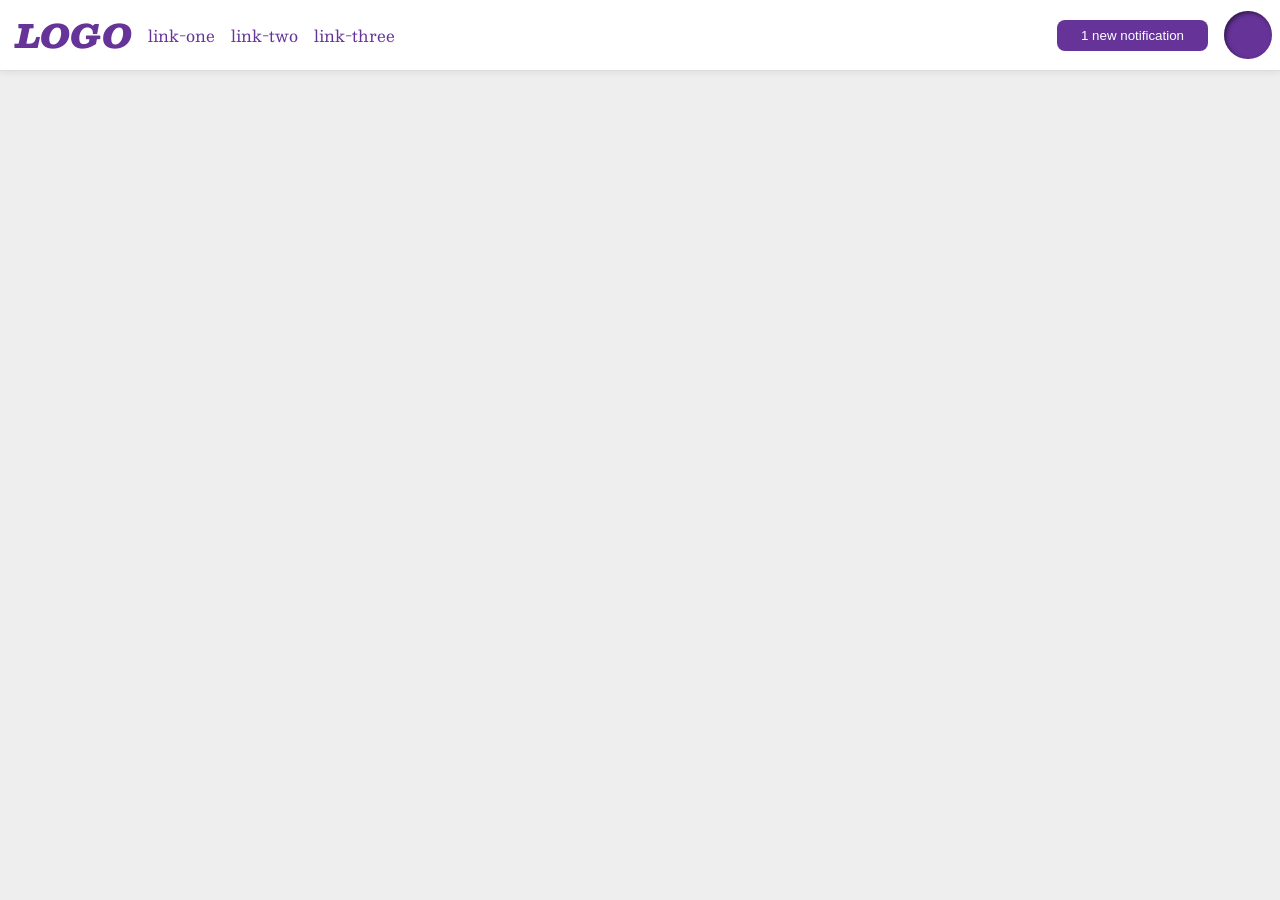
<file: foundations/flex/03-flex-header-2/index.html>
<!DOCTYPE html>
<html lang="en">
  <head>
    <meta charset="UTF-8">
    <meta http-equiv="X-UA-Compatible" content="IE=edge">
    <meta name="viewport" content="width=device-width, initial-scale=1.0">
    <title>Flex Header 2</title>
    <link rel="stylesheet" href="style.css">
  </head>
  <body>
    <div class="header">
      <div class="logo">
        LOGO
      </div>
      <ul class="links">
        <li><a href="https://google.com">link-one</a></li>
        <li><a href="https://google.com">link-two</a></li>
        <li><a href="https://google.com">link-three</a></li>
      </ul>
      
      <div class="right">
      <button class="notifications">
        1 new notification
      </button>
      <div class="profile-image"></div>
    </div>
    </div>
  </body>
</html>
</file>
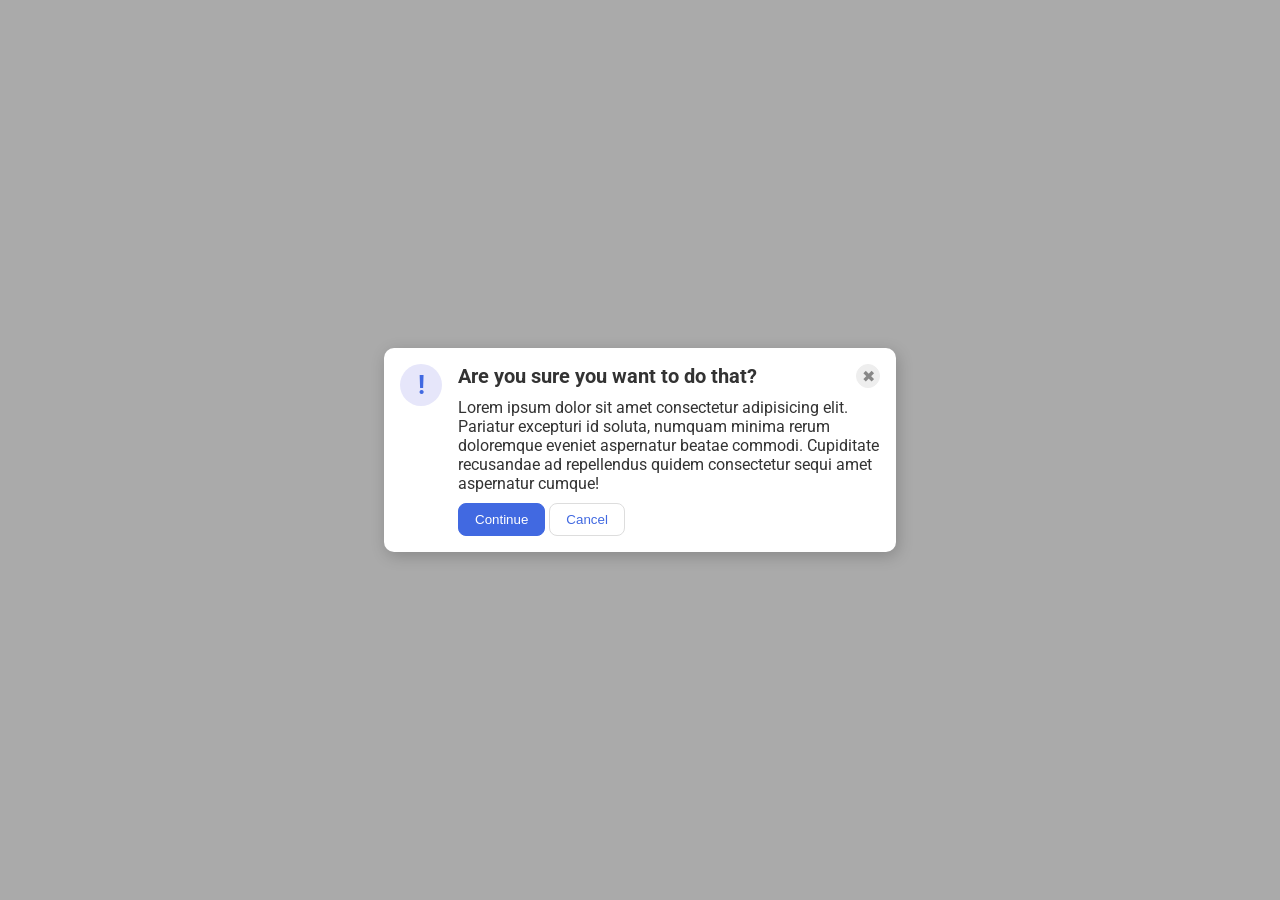
<file: foundations/flex/05-flex-modal/index.html>
<!DOCTYPE html>
<html lang="en">
  <head>
    <meta charset="UTF-8">
    <meta http-equiv="X-UA-Compatible" content="IE=edge">
    <meta name="viewport" content="width=device-width, initial-scale=1.0">
    <link rel="stylesheet" href="style.css">
    <title>Modal</title>
  </head>
  <body>
    <div class="modal">
      <div class="icon">!</div>
      <div class="main">
      <div class="header">Are you sure you want to do that?
      <button class="close-button">✖</button></div>
      <div class="text">Lorem ipsum dolor sit amet consectetur adipisicing elit. Pariatur excepturi id soluta, numquam minima rerum doloremque eveniet aspernatur beatae commodi. Cupiditate recusandae ad repellendus quidem consectetur sequi amet aspernatur cumque!</div>
      <button class="continue">Continue</button>
      <button class="cancel">Cancel</button>
      </div>
    </div>
  </body>
</html>
</file>
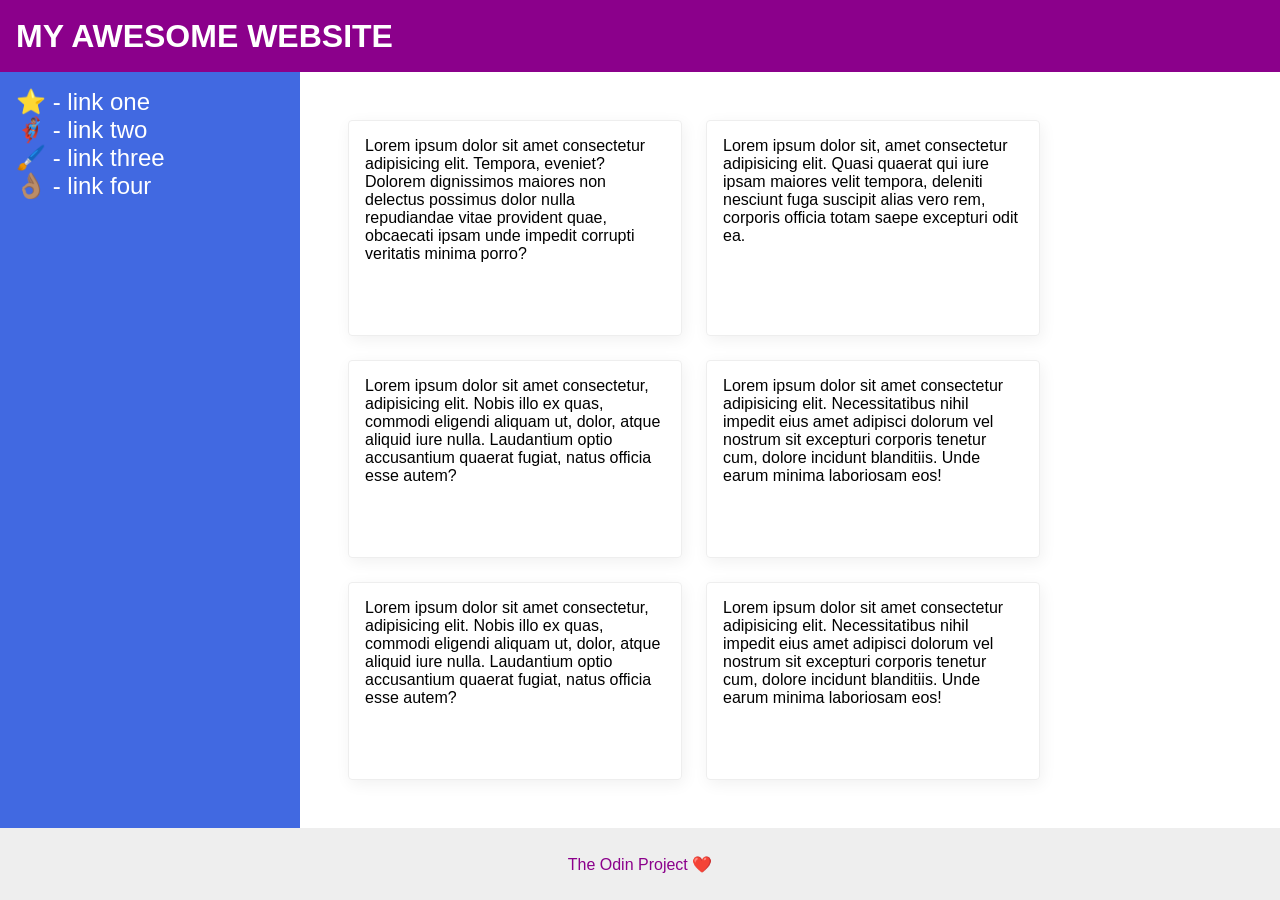
<file: foundations/flex/07-flex-layout-2/index.html>
<!DOCTYPE html>
<html lang="en">
  <head>
    <meta charset="UTF-8">
    <meta http-equiv="X-UA-Compatible" content="IE=edge">
    <meta name="viewport" content="width=device-width, initial-scale=1.0">
    <title>The Holy Grail</title>
    <link rel="stylesheet" href="style.css">
  </head>
  <body>
    <div class="header">
      MY AWESOME WEBSITE
    </div>
    <div class="main">
    <div class="sidebar">
      <ul>
        <li><a href="#">⭐ - link one</a></li>
        <li><a href="#">🦸🏽‍♂️ - link two</a></li>
        <li><a href="#">🖌️ - link three</a></li>
        <li><a href="#">👌🏽 - link four</a></li>
      </ul>
    </div>
    <div class="cards">
    <div class="card">Lorem ipsum dolor sit amet consectetur adipisicing elit. Tempora, eveniet? Dolorem dignissimos maiores non delectus possimus dolor nulla repudiandae vitae provident quae, obcaecati ipsam unde impedit corrupti veritatis minima porro?</div>
    <div class="card">Lorem ipsum dolor sit, amet consectetur adipisicing elit. Quasi quaerat qui iure ipsam maiores velit tempora, deleniti nesciunt fuga suscipit alias vero rem, corporis officia totam saepe excepturi odit ea.</div>
    <div class="card">Lorem ipsum dolor sit amet consectetur, adipisicing elit. Nobis illo ex quas, commodi eligendi aliquam ut, dolor, atque aliquid iure nulla. Laudantium optio accusantium quaerat fugiat, natus officia esse autem?</div>
    <div class="card">Lorem ipsum dolor sit amet consectetur adipisicing elit. Necessitatibus nihil impedit eius amet adipisci dolorum vel nostrum sit excepturi corporis tenetur cum, dolore incidunt blanditiis. Unde earum minima laboriosam eos!</div>
    <div class="card">Lorem ipsum dolor sit amet consectetur, adipisicing elit. Nobis illo ex quas, commodi eligendi aliquam ut, dolor, atque aliquid iure nulla. Laudantium optio accusantium quaerat fugiat, natus officia esse autem?</div>
    <div class="card">Lorem ipsum dolor sit amet consectetur adipisicing elit. Necessitatibus nihil impedit eius amet adipisci dolorum vel nostrum sit excepturi corporis tenetur cum, dolore incidunt blanditiis. Unde earum minima laboriosam eos!</div>    
    </div>  
    </div>
    <div class="footer">
      The Odin Project ❤️
    </div>
  </body>
</html>
</file>
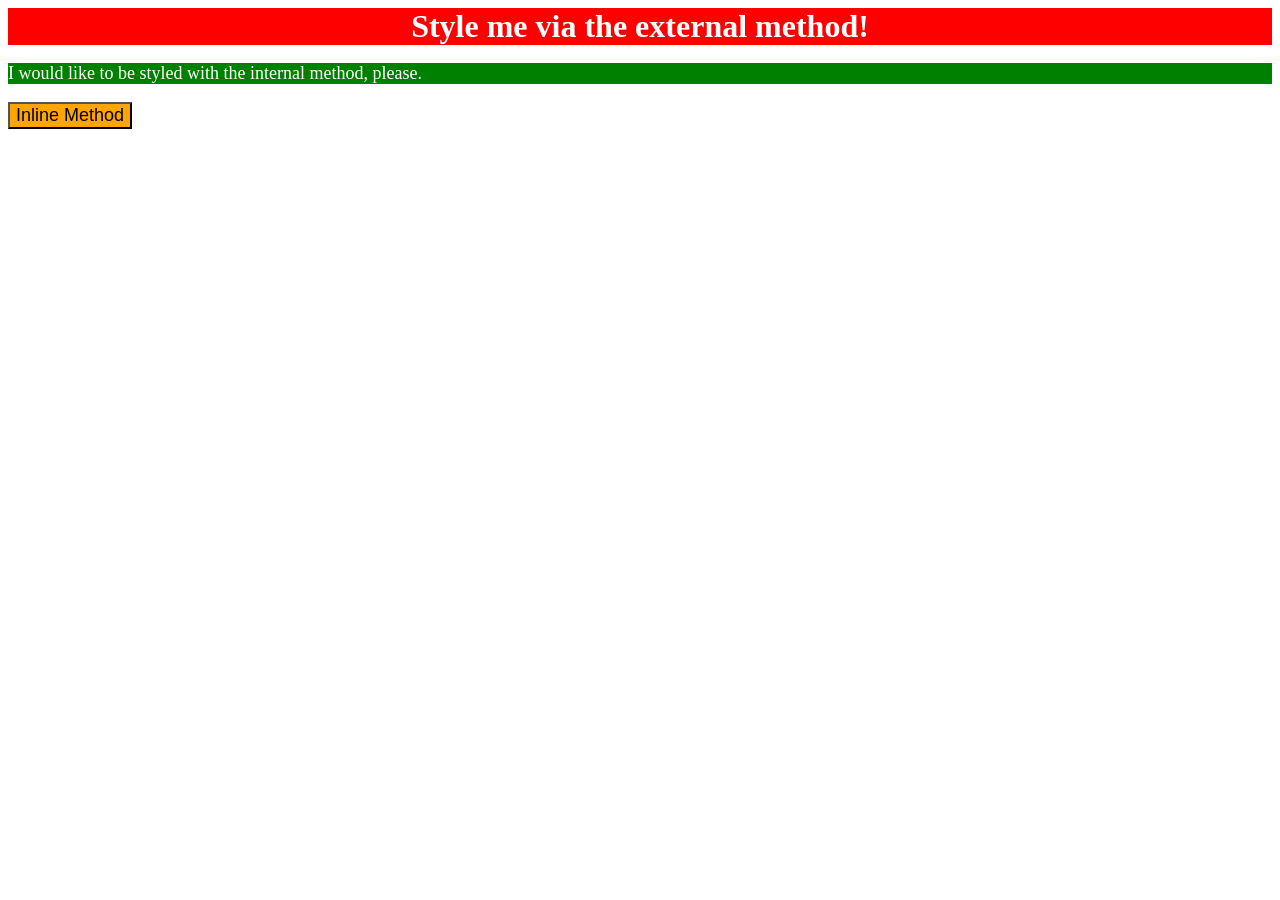
<file: foundations/intro-to-css/01-css-methods/index.html>
<!DOCTYPE html>
<html lang="en">
  <head>
    <link rel="stylesheet" href="styles.css">
    <style>
      p {
        background-color: green;
        color: white;
        font-size: 18px;
      }
    </style>
    <meta charset="UTF-8">
    <meta http-equiv="X-UA-Compatible" content="IE=edge">
    <meta name="viewport" content="width=device-width, initial-scale=1.0">
    <title>Methods for Adding CSS</title>
  </head>
  <body>
    <div>Style me via the external method!</div>
    <p>I would like to be styled with the internal method, please.</p>
    <button style="background-color: orange; font-size: 18px;">Inline Method</button>
  </body>
</html>
</file>
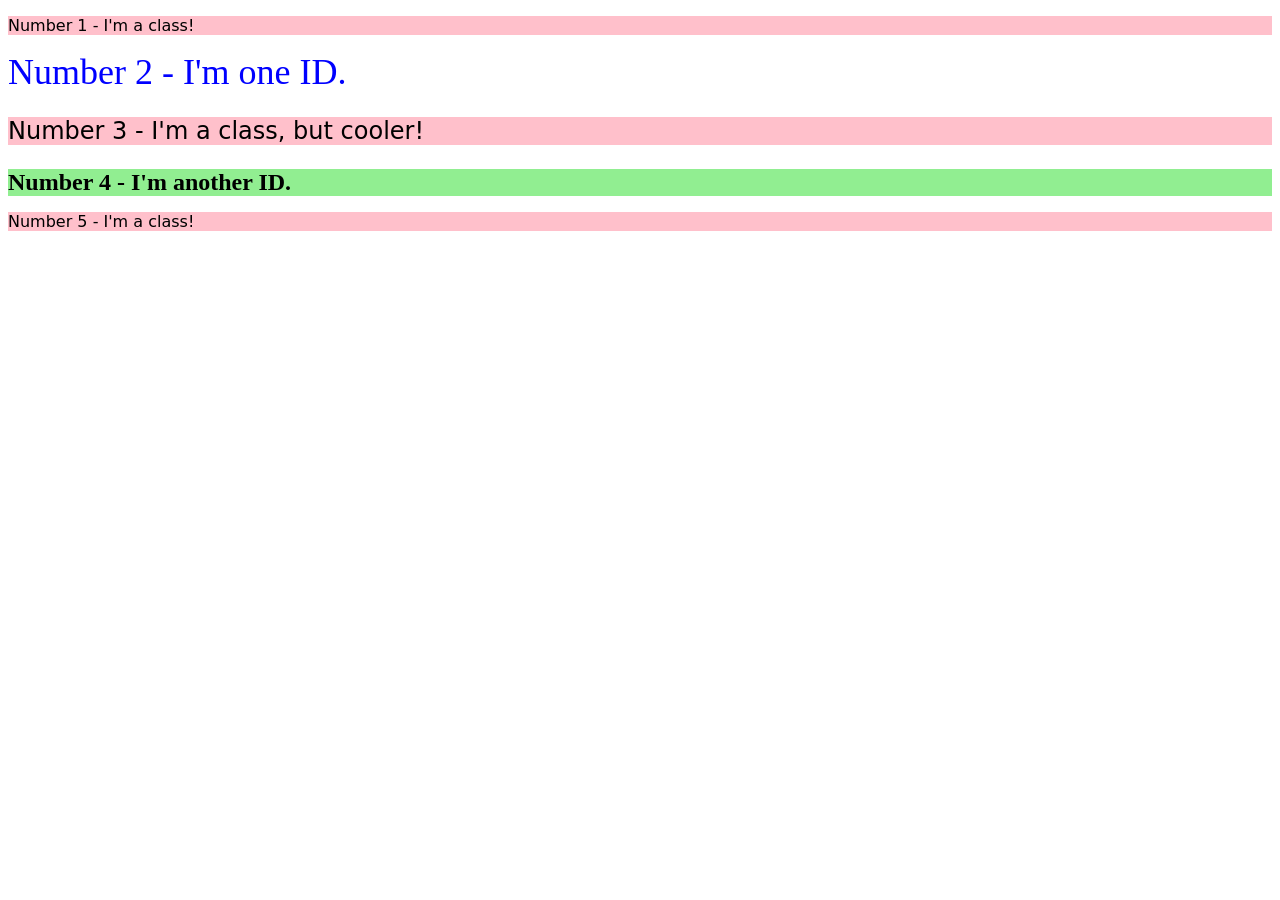
<file: foundations/intro-to-css/02-class-id-selectors/index.html>
<!DOCTYPE html>
<html lang="en">
  <head>
    <meta charset="UTF-8">
    <meta http-equiv="X-UA-Compatible" content="IE=edge">
    <meta name="viewport" content="width=device-width, initial-scale=1.0">
    <title>Class and ID Selectors</title>
    <link rel="stylesheet" href="style.css">
  </head>
  <body>
    <p class="odd">Number 1 - I'm a class!</p>
    <div id="one">Number 2 - I'm one ID.</div>
    <p class="odd size">Number 3 - I'm a class, but cooler!</p>
    <div id="two">Number 4 - I'm another ID.</div>
    <p class="odd">Number 5 - I'm a class!</p>
  </body>
</html>
</file>
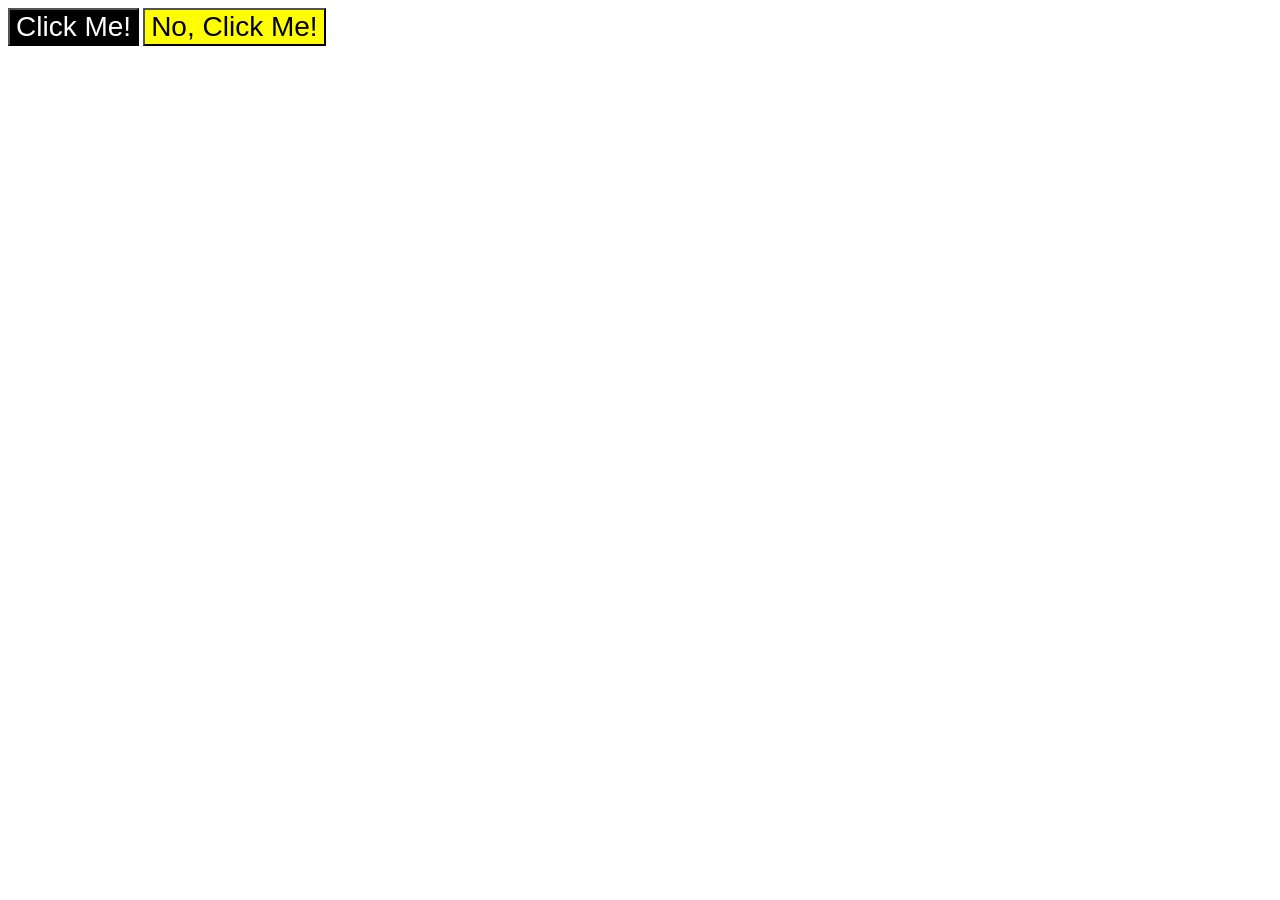
<file: foundations/intro-to-css/03-grouping-selectors/index.html>
<!DOCTYPE html>
<html lang="en">
  <head>
    <meta charset="UTF-8">
    <meta http-equiv="X-UA-Compatible" content="IE=edge">
    <meta name="viewport" content="width=device-width, initial-scale=1.0">
    <title>Grouping Selectors</title>
    <link rel="stylesheet" href="style.css">
  </head>
  <body>
    <button class="button1">Click Me!</button>
    <button class="button2">No, Click Me!</button>
  </body>
</html>
</file>
<file: foundations/flex/03-flex-header-2/style.css>
/* this is some magical font-importing.  
you'll learn about it later. */
@import url('https://fonts.googleapis.com/css2?family=Besley:ital,wght@0,400;1,900&display=swap');

body {
  margin: 0;
  background: #eee;
  font-family: Besley, serif;
}

.header {
  background: white;
  border-bottom: 1px solid #ddd;
  box-shadow: 0 0 8px rgba(0,0,0,.1);
  display: flex;
  align-items: center;
}

.profile-image {
  background: rebeccapurple;
  box-shadow: inset 2px 2px 4px rgba(0,0,0,.5);
  border-radius: 50%;
  width: 48px;
  height: 48px;
  margin-right: 8px;
}

.logo {
  color: rebeccapurple;
  font-size: 32px;
  font-weight: 900;
  font-style: italic;
  margin: 8px 16px;
}

button {
  border: none;
  border-radius: 8px;
  background: rebeccapurple;
  color: white;
  padding: 8px 24px;
  margin: auto;
}

a {
  /* this removes the line under our links */
  text-decoration: none;
  color: rebeccapurple;
}

ul {
  list-style-type: none;
  display: flex;
  margin: 0;
  padding: 0;
  gap: 16px;
}

.right {
  display: flex;
  margin-left: auto;
  gap: 16px;
}
</file>
<file: foundations/flex/05-flex-modal/style.css>
@import url('https://fonts.googleapis.com/css2?family=Roboto:wght@400;700&display=swap');

html, body {
  height: 100%;
}

body {
  font-family: Roboto, sans-serif;
  margin: 0;
  background: #aaa;
  color: #333;
  /* I'll give you this one for free lol */
  display: flex;
  align-items: center;
  justify-content: center;
}

.modal {
  background: white;
  width: 480px;
  border-radius: 10px;
  box-shadow: 2px 4px 16px rgba(0,0,0,.2);
  padding: 16px;
  display: flex;
}

.icon {
  color: royalblue;
  font-size: 26px;
  font-weight: 700;
  background: lavender;
  width: 42px;
  height: 42px;
  border-radius: 50%;
  display: flex;
  align-items: center;
  justify-content: center;
  flex-shrink: 0;
  margin-right: 16px;
}

.close-button {
  background: #eee;
  border-radius: 50%;
  color: #888;
  font-weight: 400;
  font-size: 16px;
  height: 24px;
  width: 24px;
  display: flex;
  align-items: center;
  justify-content: center;
  border: 1px solid #eee;
  padding: 0;
}

button {
  cursor: pointer;
  padding: 8px 16px;
  border-radius: 8px;
}

button.continue {
  background: royalblue;
  border: 1px solid royalblue;
  color: white;
}

button.cancel {
  background: white;
  border: 1px solid #ddd;
  color: royalblue;
}

.header {
  font-size: 20px;
  font-weight: bold;
  display: flex;
  justify-content: space-between;
}

.text {
  padding: 10px 0;
}
</file>
<file: foundations/flex/07-flex-layout-2/style.css>
body {
  font-family: -apple-system, BlinkMacSystemFont, 'Segoe UI', Roboto, Oxygen, Ubuntu, Cantarell, 'Open Sans', 'Helvetica Neue', sans-serif;
  margin: 0;
  min-height: 100vh;
  display: flex;
  flex-direction: column;
  justify-content: space-between;
}

.header {
  font-size: 32px;
  font-weight: 900;
  height: 72px;
  background: darkmagenta;
  color: white;
  display: flex;
  align-items: center;
  padding-left: 16px;
}

.footer {
  height: 72px;
  background: #eee;
  color: darkmagenta;
  display: flex;
  align-items: center;
  justify-content: center;
}

.sidebar {
  width: 300px;
  background: royalblue;
  box-sizing: border-box;
  display: flex;
  flex-shrink: 0;
}

.card {
  border: 1px solid #eee;
  box-shadow: 2px 4px 16px rgba(0,0,0,.06);
  border-radius: 4px;
  max-width: 300px;
  padding: 16px;
}

ul {
  list-style-type: none;
  padding: 16px;
  margin: 0;
}

a {
  text-decoration: none;
  font-size: 24px;
  color: white;
}

.main {
  display: flex;
  flex-grow: 1;
}

.cards {
  display: flex;
  flex-wrap: wrap;
  padding: 48px;
  gap: 24px;
}
</file>
<file: foundations/intro-to-css/01-css-methods/styles.css>
div {
    background-color: red;
    color: white;
    font-size: 32px;
    text-align: center;
    font-weight: bold;
}
</file>
<file: foundations/intro-to-css/02-class-id-selectors/style.css>
.odd {
    background-color: rgb(255, 192, 203);
    font-family: Verdana, "DejaVu Sans", sans-serif;
}

#one { color: #0000ff;
    font-size: 36px;
}

.size,
#two {
    font-size: 24px;
}

#two {
    background-color: hsl(120, 73%, 75%);
    font-weight: 700;
}
</file>
<file: foundations/intro-to-css/03-grouping-selectors/style.css>
.button1,
.button2 {
    font-size: 28px;
    font-family: Helvetica, "Times New Roman", sans-serif;
}

.button1 {
    background-color: black;
    color: white;
}

.button2 {
    background-color: yellow;
}
</file>
